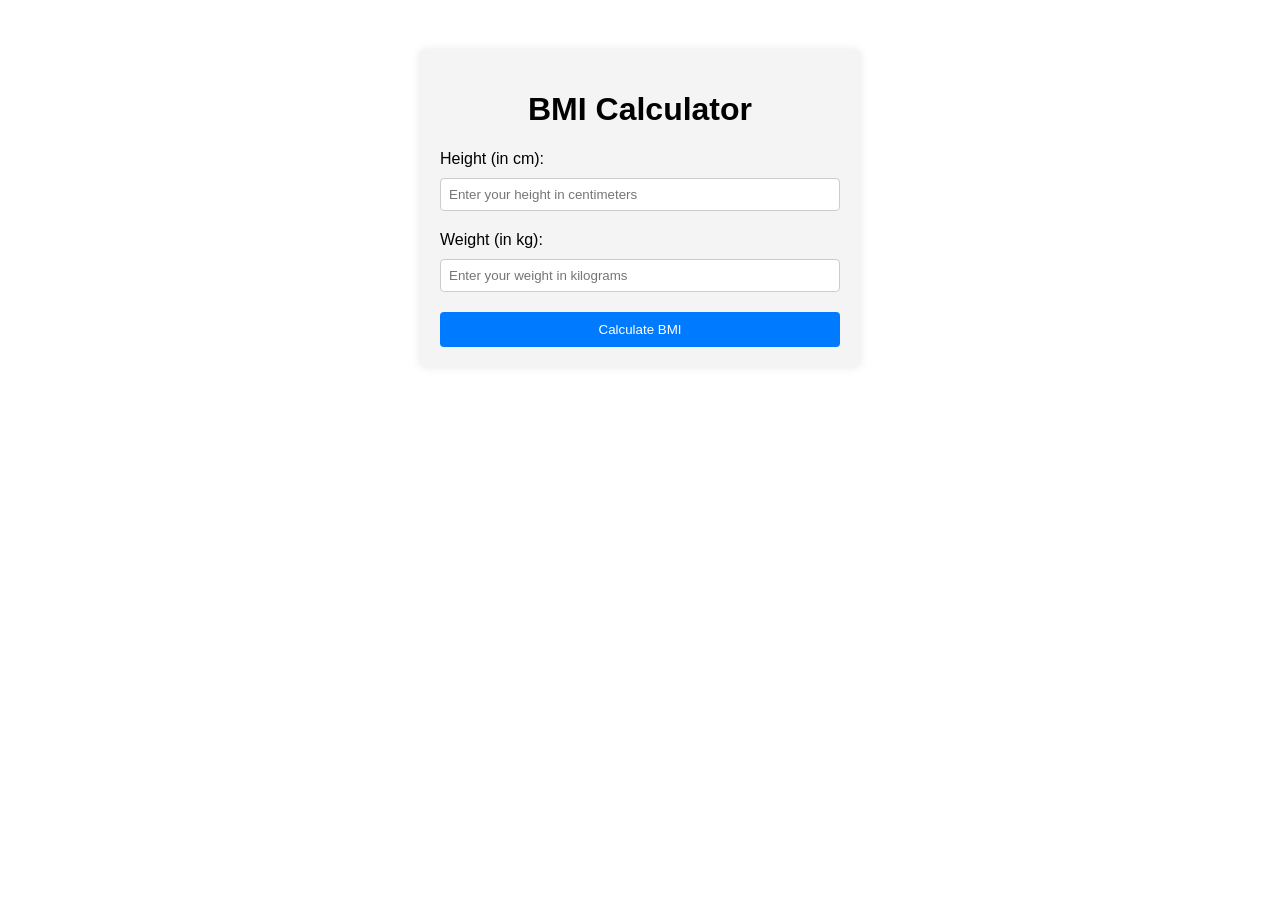
<file: bmi/index.html>
<!DOCTYPE html>
<html lang="en">
<head>
  <meta charset="UTF-8">
  <meta name="viewport" content="width=device-width, initial-scale=1.0">
  <title>BMI Calculator</title>
  <link rel="stylesheet" href="style.css">
</head>
<body>
  <div class="container">
    <h1>BMI Calculator</h1>
    <form id="bmiForm">
      <label for="height">Height (in cm):</label>
      <input type="text" id="height" placeholder="Enter your height in centimeters">

      <label for="weight">Weight (in kg):</label>
      <input type="text" id="weight" placeholder="Enter your weight in kilograms">

      <button type="submit">Calculate BMI</button>
    </form>
    <div id="resultContainer" class="result" style="display: none;">
        <h2>Your BMI Result:</h2>
        <p id="bmiResult"></p>
        <p id="weightCategory"></p>
      </div>
      
     
  </div>

  <script src="script.js"></script>
</body>
</html>
</file>
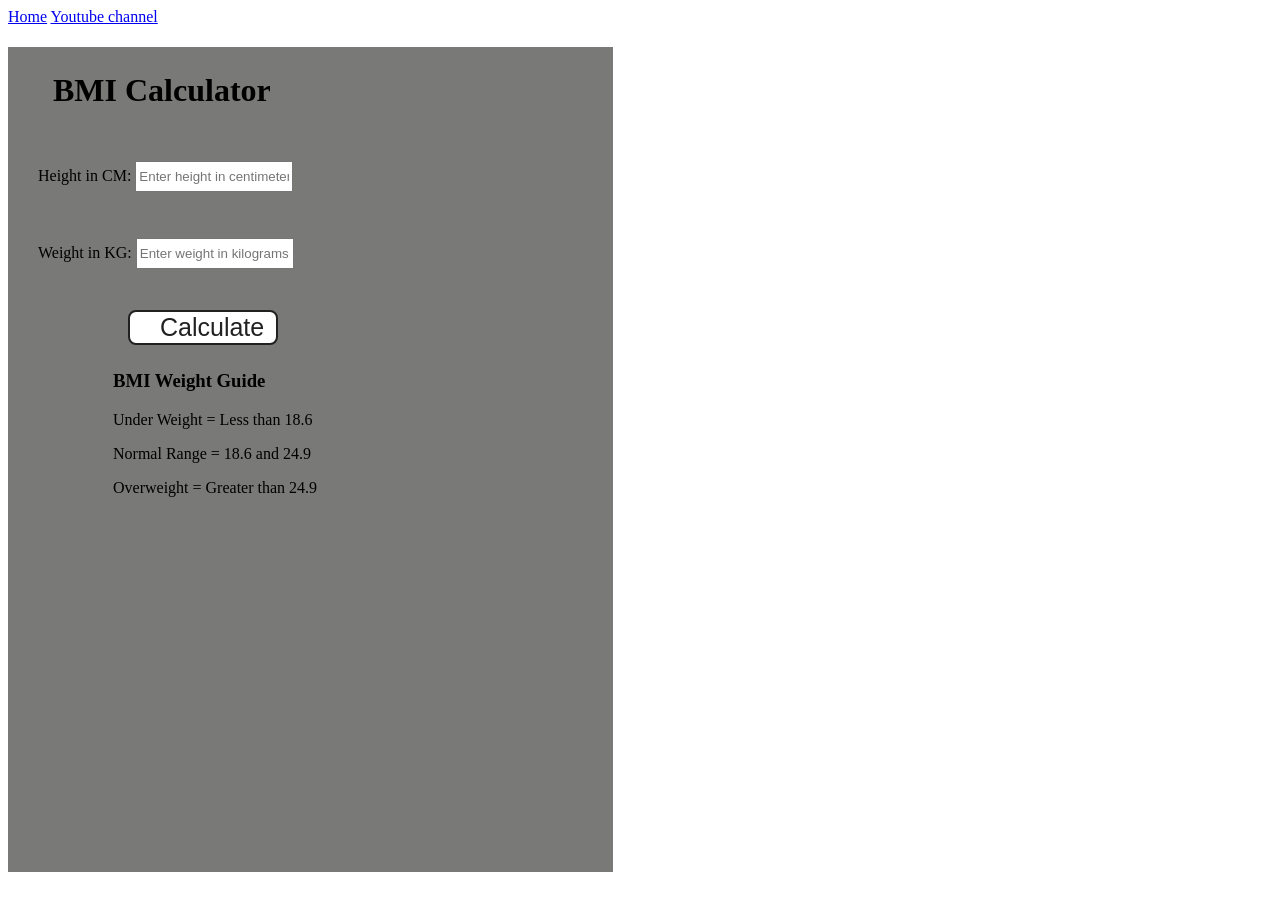
<file: bmi_Calculator/index.html>
<!DOCTYPE html>
<html lang="en">
  <head>
    <meta charset="UTF-8" />
    <meta name="viewport" content="width=device-width, initial-scale=1.0" />
    <meta http-equiv="X-UA-Compatible" content="ie=edge" />
    <link rel="stylesheet" href="style.css" />
    <!-- <link rel="stylesheet" href="../styles.css" /> -->
    <title>BMI Calculator</title>
  </head>
  <body>
    <nav>
      <a href="/" aria-current="page">Home</a>
      <a target="_blank" href="https://www.youtube.com/@chaiaurcode"
        >Youtube channel</a
      >
    </nav>
    <div class="container">
      <h1>BMI Calculator</h1>
      <form id="bmiForm">
        <p><label for="height">Height in CM: </label><input type="text" id="height" placeholder="Enter height in centimeters" /></p>
        <p><label for="weight">Weight in KG: </label><input type="text" id="weight" placeholder="Enter weight in kilograms" /></p>
        <button type="submit">Calculate</button>
        <div id="results"></div>
        <div id="weight-guide">
          <h3>BMI Weight Guide</h3>
          <p>Under Weight = Less than 18.6</p>
          <p>Normal Range = 18.6 and 24.9</p>
          <p>Overweight = Greater than 24.9</p>
        </div>
      </form>
    </div>
    <script src="chaiaurjs.js"></script>
  </body>
</html>
</file>
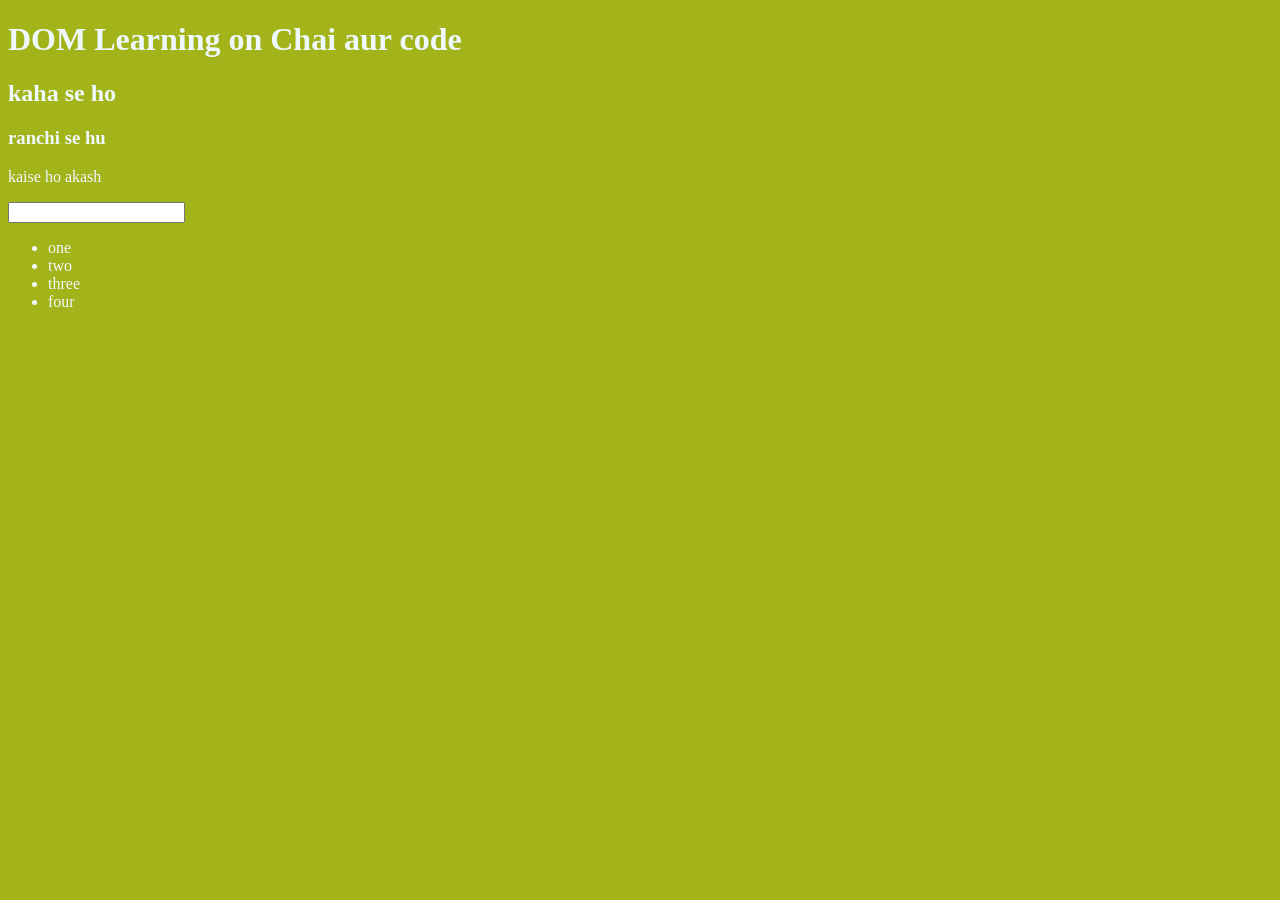
<file: Dom/one.html>
<!DOCTYPE html>
<html lang="en">
<head>
    <meta charset="UTF-8">
    <meta name="viewport" content="width=device-width, initial-scale=1.0">
    <title>DOM LEARNING</title>
    <style>
        .bg-black{
            background-color: #a2b419;
            color: aliceblue;
             
        }
    </style>
    
</head>
<body class = "bg-black" >
    <div >
        <h1 id = "title" class = "heading"> DOM Learning on Chai aur code<span style = "display: none;">test text</span></h1>
        <h2 id = "deepa ">kaha se ho</h2>
        <h3>ranchi se hu</h3>
        <p>kaise ho akash</p>
         <input type="password" name="" id=""> 
         <ul>
        <li class = "list-item">one</li>
        <li class = "list-item">two</li>
        <li class = "list-item">three</li>
        <li class = "list-item">four</li>

        </ul>
    </div>
</body>
</html>
</file>
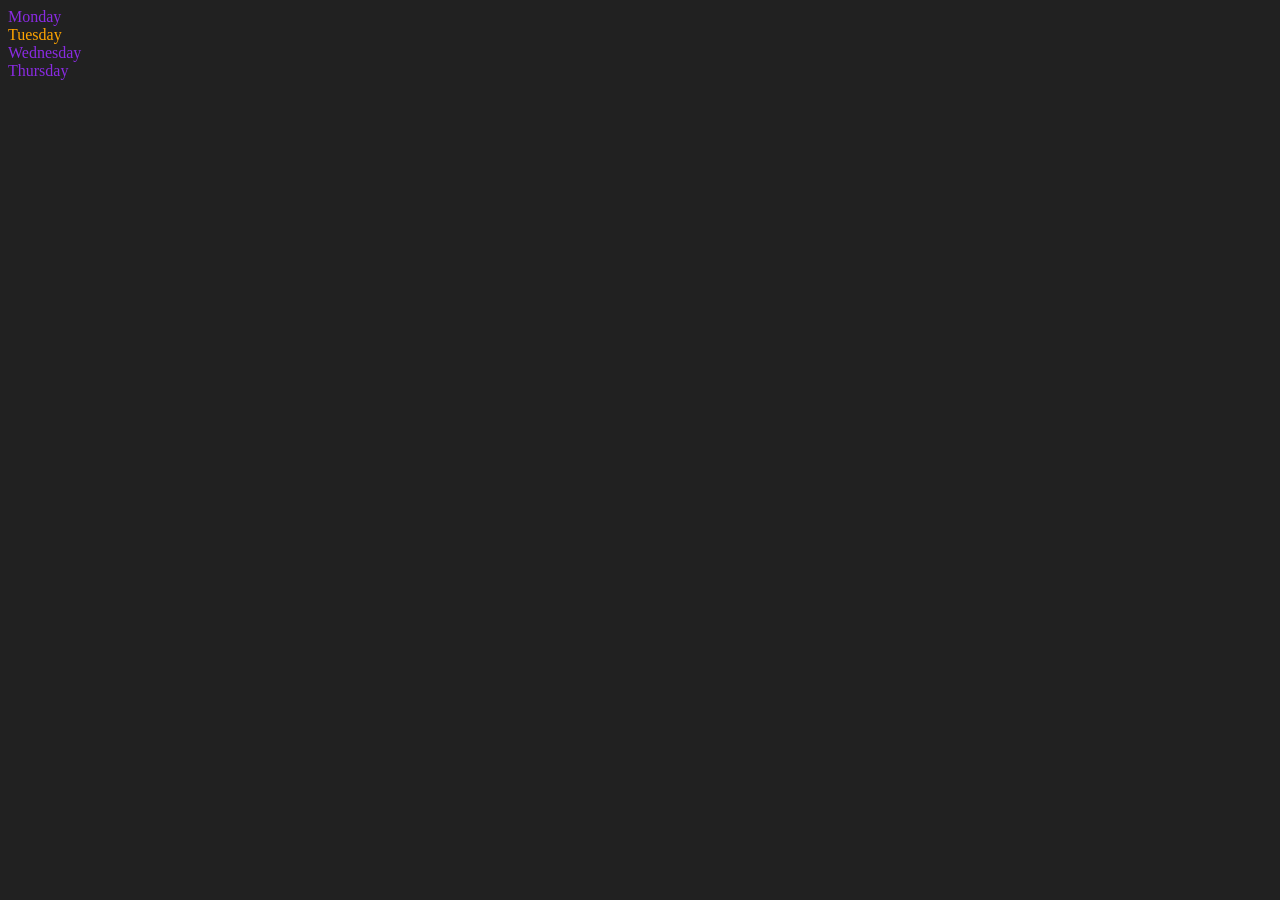
<file: Dom/two.html>
<!DOCTYPE html>
<html lang="en">
<head>
    <meta charset="UTF-8">
    <meta name="viewport" content="width=device-width, initial-scale=1.0">
    <title>  DOM | Chai aur code </title>
</head>
<body style = "background-color: #212121; color: blueviolet;">
  

    <div class = "parent">
          <!-- this is akash learning-->
        <div class = "day">Monday</div>
        <div class = "day">Tuesday  </div>
        <div class = "day">Wednesday</div>
        <div class = "day">Thursday</div>

    </div>
</body>
<script>
    const parent =  document.querySelector('.parent')
    // console.log(parent);
    // console.log(parent.children);
    // console.log(parent.children[1].innerHTML);

    // for (let i = 0; i < parent.children.length; i++) {
    //     console.log(parent.children[i].innerHTML);
        
    // }

    parent.children[1].style.color = "orange"
    // console.log(parent.firstElementChild);
    // console.log(parent.lastElementChild);
    const dayOne =  document.querySelector('.day')
        // console.log(dayOne);
        // console.log(dayOne.parentElement);
        // console.log(dayOne.parentNode);

        console.log("NoDES: ",parent.childNodes);
</script>
</html>
</file>
<file: bmi/style.css>
body {
    font-family: Arial, sans-serif;
    margin: 0;
    padding: 0;
  }
  
  .container {
    max-width: 400px;
    margin: 50px auto;
    padding: 20px;
    background-color: #f4f4f4;
    border-radius: 5px;
    box-shadow: 0 0 10px rgba(0, 0, 0, 0.1);
  }
  
  h1 {
    text-align: center;
  }
  
  label {
    display: block;
    margin-bottom: 10px;
  }
  
  input[type="text"] {
    width: 100%;
    padding: 8px;
    margin-bottom: 20px;
    border: 1px solid #ccc;
    border-radius: 4px;
    box-sizing: border-box;
  }
  
  button {
    width: 100%;
    padding: 10px;
    background-color: #007bff;
    color: #fff;
    border: none;
    border-radius: 4px;
    cursor: pointer;
  }
  
  button:hover {
    background-color: #0056b3;
  }
  
  .result {
    margin-top: 20px;
    padding: 10px;
    background-color: #f8d7da;
    color: #721c24;
    border: 1px solid #f5c6cb;
    border-radius: 4px;
  }
</file>
<file: bmi_Calculator/style.css>
.container {
    width: 575px;
    height: 825px;
  
    background-color: #797978;
    padding-left: 30px;
  }
  #height,
  #weight {
    width: 150px;
    height: 25px;
    margin-top: 30px;
  }
  
  #weight-guide {
    margin-left: 75px;
    margin-top: 25px;
  }
  
  #results {
    font-size: 35px;
    margin-left: 90px;
    margin-top: 20px;
    color: rgb(241, 241, 241);
  }
  
  button {
    width: 150px;
    height: 35px;
    margin-left: 90px;
    margin-top: 25px;
    background-color: #fff;
    padding: 1px 30px;
    border-radius: 8px;
    color: #212121;
    text-decoration: none;
    border: 2px solid #212121;
  
    font-size: 25px;
  }
  
  h1 {
    padding-left: 15px;
    padding-top: 25px;
    
  }
</file>
